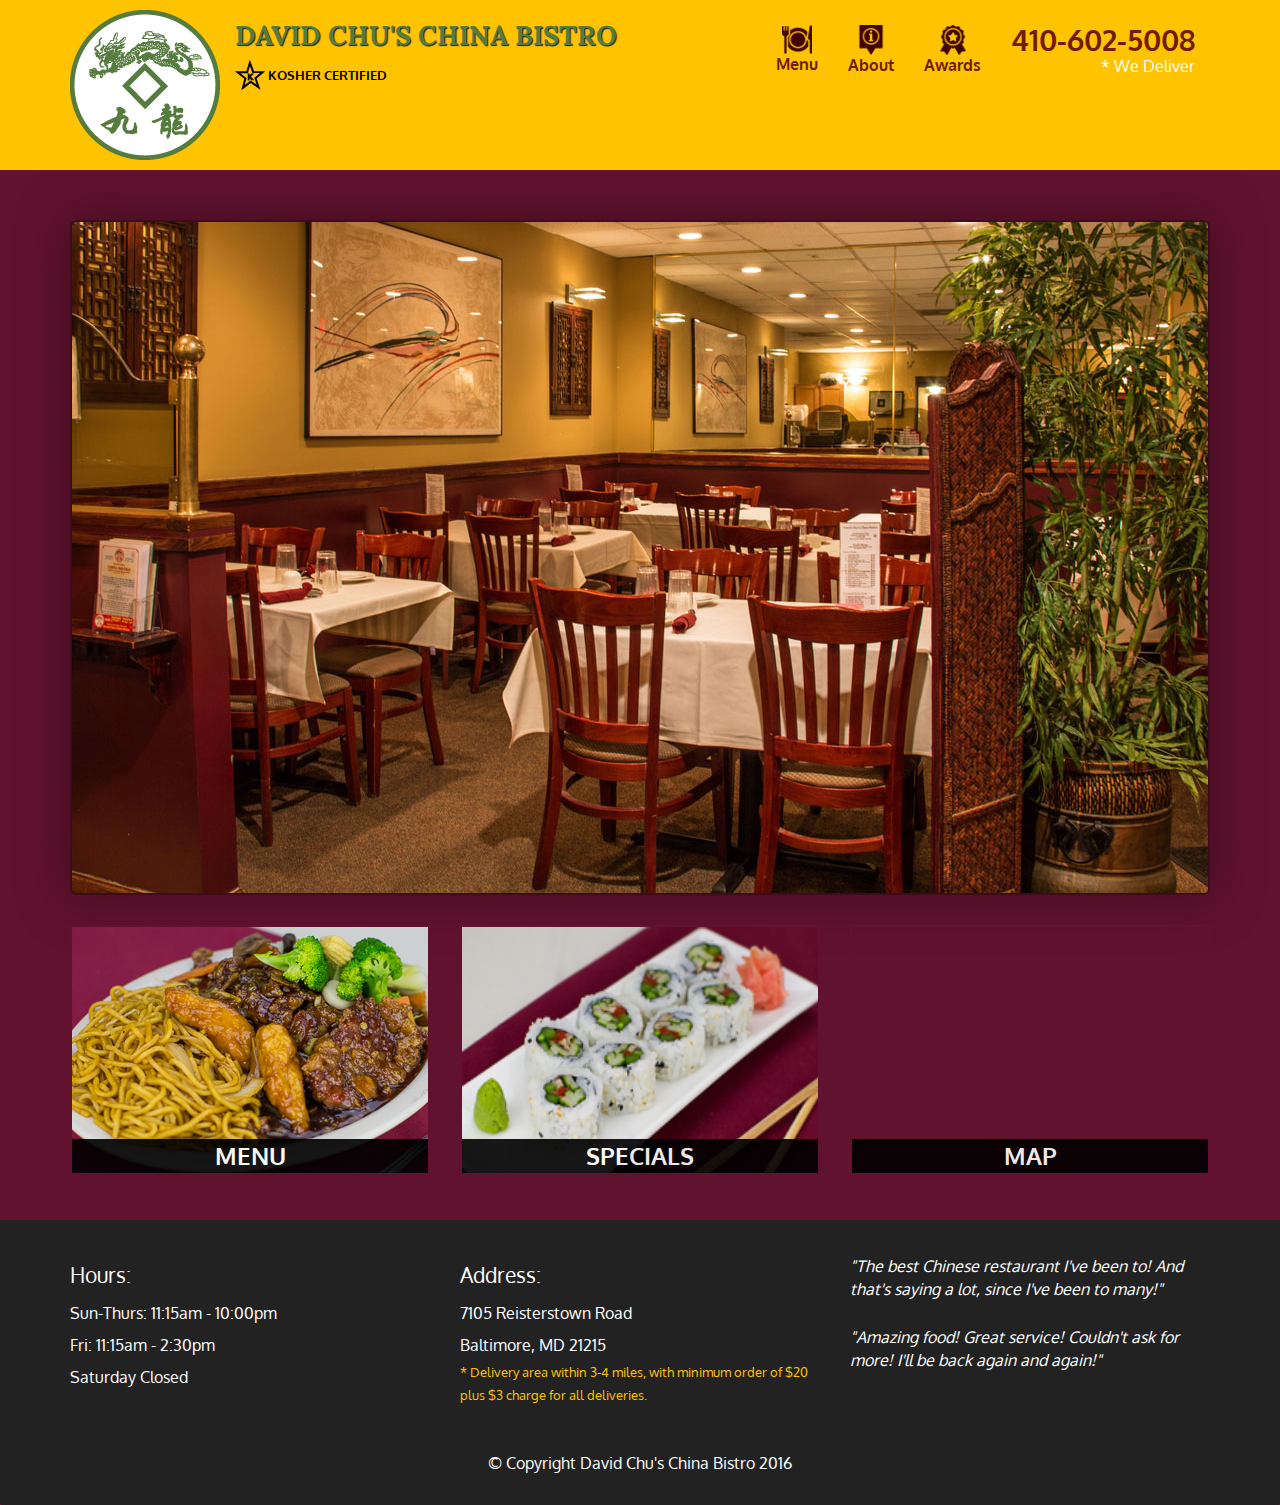
<file: index.html>
<!doctype html>
<html lang="en">
<head>
<meta charset="utf-8">
<meta http-equiv="X-UA-Compatible" content="IE=edge">
<meta name="viewport" content="width=device-width, initial-scale=1">
<title>David Chu's China Bistro</title>
<link rel="stylesheet" href="css/bootstrap.min.css">
<link rel="stylesheet" href="css/style.css">
<link href="https://fonts.googleapis.com/css?family=Lora|Oxygen" rel="stylesheet" type="text/css">
</head>
<body>
<header>
<nav id="header-nav" class="navbar navbar-default">
<div class="container">
<div class="navbar-header">
<a href="index.html" class="pull-left visible-md visible-lg">
<div id="logo-img" alt="Logo image"></div>
</a>
<div class="navbar-brand"><a href="index.html">
<h1>David chu's China bistro</h1>
</a>
<p>
<img src="img/star-k-logo.png" alt="kosher certification">
<span>Kosher Certified</span>
</p>
</div>

<button id="navbarToggle" type="button" class="navbar-toggle collapsed" data-toggle="collapse" data-target="#collapsable-nav" aria-expanded="false">
<!--data-target&data-target are html5 API attribuutethat allow js plugins or javascript code in general to get at these attributes easly
in a standardized eay-->
 <span class="sr-only">Toggle Navigation</span><!--screen reader only will not show up on the actual browser screen-->
 <span class="icon-bar"></span>
 <span class="icon-bar"></span>
 <span class="icon-bar"></span>
 </button>
</div>
<div id="collapsable-nav" class="collapse navbar-collapse">
<ul id="nav-list" class="nav navbar-nav navbar-right">
 <li id="navHomeButton" class="visible-xs active">
 <a href="index.html"><img class= "menuimg" src="img/home-13.png" alt="home"><br class="hidden-xs"> Home</a></li> 
 <li id="navMenuButton"><a href="#" onclick="$dc.loadMenuCategories();"> 
 <img class= "menuimg" src="img/food2.png" alt="menu"><br class="hidden-xs"> Menu</a></li>
 <li id="navAboutButton"><a href="#" onclick="$dc.loadAbout();"> 
 <img class= "menuimg" src="img/info2.png" alt="about"><br class="hidden-xs"> About</a></li>
 <li id="navAwardsButton"><a href="#" onclick="$dc.loadAwards();">
 <img class= "menuimg" src="img/awards2.png" alt="awards"></span><br class="hidden-xs"> Awards</a></li>
 <li id="phone" class="hidden-xs"><a href="tel:410-602-5008"><span>410-602-5008</span></a>
 <div>* We Deliver</div></li>
 </ul><!-- #nav-list -->
 </div><!-- .collapse .navbar-collapse -->
 </div><!-- .container -->
 </nav><!-- #header-nav -->
</header>
  <div id="call-btn" class="visible-xs">
    <a class="btn" href="tel:410-602-5008"><img class= "menuimg" src="img/phone.png" alt="phone"><br class="hidden-xs"> 410-602-5008 </a>
  </div>
  <div id="xs-deliver" class="text-center visible-xs">* We Deliver</div>
 <div id="main-content" class="container">
       
    </div><!-- #main-content .container-->

  <footer class="panel-footer">
    <div class="container">
      <div class="row">
        <section id="hours" class="col-sm-4">
          <span>Hours:</span><br>
          Sun-Thurs: 11:15am - 10:00pm<br>
          Fri: 11:15am - 2:30pm<br>
          Saturday Closed
          <hr class="visible-xs">
        </section>
        <section id="address" class="col-sm-4">
          <span>Address:</span><br>
          7105 Reisterstown Road<br>
          Baltimore, MD 21215
          <p>* Delivery area within 3-4 miles, with minimum order of $20 plus $3 charge for all deliveries.</p>
          <hr class="visible-xs">
        </section>
        <section id="testimonials" class="col-sm-4">
          <p>"The best Chinese restaurant I've been to! And that's saying a lot, since I've been to many!"</p>
          <p>"Amazing food! Great service! Couldn't ask for more! I'll be back again and again!"</p>
        </section>
      </div>
      <div id="copyright" class="text-center">&copy; Copyright David Chu's China Bistro 2016</div> 


    </div>
  </footer>
  <!-- jQuery (Bootstrap JS plugins depend on it) -->
  <script src="js/jquery-2.1.4.min.js"></script>
  <script src="js/bootstrap.min.js"></script>
  <script src="js/ajax-utils.js"></script>
  <script src="js/app.js"></script>

</body>
</html>
</file>
<file: css/style.css>
body {
	font-size: 16px;
	color: #fff;
	background-color: #61122f;
	font-family: 'Oxygen', sans-serif;
}

/** HEADER **/
#header-nav {
	background-color: #FFC300;
	border-radius: 0;
	border: 0;
}

#logo-img {
	background: url('../img/restaurant-logo.png') no-repeat ;
	width: 150px;
	height: 150px;
	margin: 10px 15px 10px 0;
}

.navbar-brand {
	padding-top: 25px;
}

.navbar-brand h1{
	font-family: 'Lora', serif;
	color:#557c3e;
	font-size:1.5em;
	text-transform: uppercase;
	font-weight: bold;
	text-shadow: 1px 1px 1px #222;
	margin-top: 0;
	margin-bottom: 0;
	line-height: .75;/* decrease the line height a little bit */
}

.navbar-brand a:hover, .navbar-brand a:focus {
	text-decoration: none;/* not to have any underline type of link decoration*/
}

.navbar-brand p { /* losher cert */
	color: #000;
	text-transform: uppercase;
	font-size: .7em;/*decreasing font size to 0.7em*/
	margin-top: 15px;/*to seperat it from he actual brand "david chu's ..."*/
}

.navbar-brand p span { /* star-k */
	vertical-align: middle;/*center it*/
	font-weight: bold;
}
#nav-list {  margin-top: 10px;}
#nav-list a {
  color: #701C09;
  text-align: center;
  font-weight: bold;
}
.nav>li>a>img{
	max-width: 30px;
}
#call-btn>a>img{
	max-width: 30px;
}
#nav-list a:hover { background: #E7E7E7;}
#nav-list a span { font-size: 1.8em;  }
#phone {  margin-top: 5px;}

#phone a { /* Phone number */
  text-align: right;
  padding-bottom: 0;
}
#phone div { /* We Deliver */
  color: #ffffff;
  text-align: right;
  padding-right: 15px;
}

.navbar-header button.navbar-toggle, .navbar-header .icon-bar {  border: 1px solid #701C09;}
.navbar-header button.navbar-toggle {
  clear: both;
  margin-top: -30px;
}

.menuimg { width :70%; }
/* END HEADER */


/* HOME PAGE */
.container .jumbotron {
    box-shadow: 0 0 50px #3F0C1F;
    border: 2px solid #3F0C1F;
	margin-top: 30px;
	padding: 0;
}


#menu-tile, #specials-tile, #map-tile {
  height: 250px;
  width: 100%;
  margin-bottom: 15px;
  position: relative;
  border: 2px solid #61122f;
  overflow: hidden;
}
#menu-tile:hover, #specials-tile:hover, #map-tile:hover {  box-shadow: 0 1px 5px 1px #cccccc;}
#menu-tile {
  background: url('../img/menu-tile.jpg') no-repeat;
  background-position: center;
}
#specials-tile {
  background: url('../img/specials-tile.jpg') no-repeat;
  background-size: 100% 100%;
  background-position: center;
}
#menu-tile span, #specials-tile span, #map-tile span {
  position: absolute;
  bottom: 0;
  right: 0;
  width: 100%;
  text-align: center;
  font-size: 1.5em;
  font-weight: bold;
  text-transform: uppercase;
  background-color: #000;
  color: #fff;
  opacity: .9;
}
iframe{
	width: 100%;
	height: 100%;
}
/* END HOME PAGE */

/* FOOTER */
.panel-footer {
  margin-top: 30px;
  padding-top: 35px;
  padding-bottom: 30px;
  background-color: #222;
  border-top: 0;
}
.panel-footer div.row {  margin-bottom: 35px;}
#hours, #address {
  line-height: 2;
}
#hours > span, #address > span {  font-size: 1.3em;}
#address p {
  color: #FFC300;
  font-size: .8em;
  line-height: 1.8;
}
#testimonials {  font-style: italic;}
#testimonials p:nth-child(2) {  margin-top: 25px;}
/* END FOOTER */

/********** Large devices only **********/
@media (min-width: 1200px) {
  .container .jumbotron {
    background: url('../img/jumbotron_1200.jpg') no-repeat;
    height: 675px;
  }
}

/********** Medium devices only **********/
@media (min-width: 992px) and (max-width: 1199px) {
  /* Header */
  #logo-img {
    background: url('../img/restaurant-logo_medium.png') no-repeat;
    width: 100px;
    height: 100px;
    margin: 5px 5px 5px 0;
  }
  /* End Header */

  /* Home Page */
  .container .jumbotron {
    background: url('../img/jumbotron_992.jpg') no-repeat;
    height: 558px;
  }
  .res-img{
	  width: 100%;
	  height: 100%;
  }
  /* End Home Page */
}

/********** Small devices only **********/
@media (min-width: 768px) and (max-width: 991px) {
  /* Home Page */
  .container .jumbotron {
    background: url('../img/jumbotron_768.jpg') no-repeat;
    height: 432px;
  }

  /* End Home Page */
}

/********** Extra small devices only **********/
@media (max-width: 767px) {
  /* Header */
  .navbar-brand {
    padding-top: 10px;
    height: 80px;
  }
  .navbar-brand h1 { /* Restaurant name */
    padding-top: 10px;
    font-size: 5vw; /* 1vw = 1% of viewport width */
  }
  .navbar-brand p { /* Kosher cert */
    font-size: .6em;
    margin-top: 12px;
  }
  .navbar-brand p img { /* Star-K */
    height: 20px;
  }

  #collapsable-nav a { /* Collapsed nav menu text */
    font-size: 1.2em;
  }
  #collapsable-nav a span { /* Collapsed nav menu glyph */
    font-size: 1em;
    margin-right: 5px;
  }

  #call-btn > a {
    font-size: 1.5em;
    display: block;
    margin: 0 20px;
    padding: 10px;
    border: 2px solid #fff;
    background-color: #FFC300;
    color: #701C09;
  }
  #xs-deliver {
    margin-top: 5px;
    font-size: .7em;
    letter-spacing: .1em;
    text-transform: uppercase;
  }
  /* End Header */

/********** Super extra small devices Only :-) (e.g., iPhone 4) **********/
@media (max-width: 479px) {
  /* Header */
  .navbar-brand h1 { /* Restaurant name */
    padding-top: 5px;
    font-size: 6vw;
  }
  /* End Header */
  
  /* Home page */
  #menu-tile, #specials-tile {
    width: 280px;
    margin: 0 auto 15px;
  }

  .col-xxs-12 {
    position: relative;
    min-height: 1px;
    padding-right: 15px;
    padding-left: 15px;
    float: left;
    width: 100%;
  }

  .menuimg { width :5%; }
  
}
</file>
